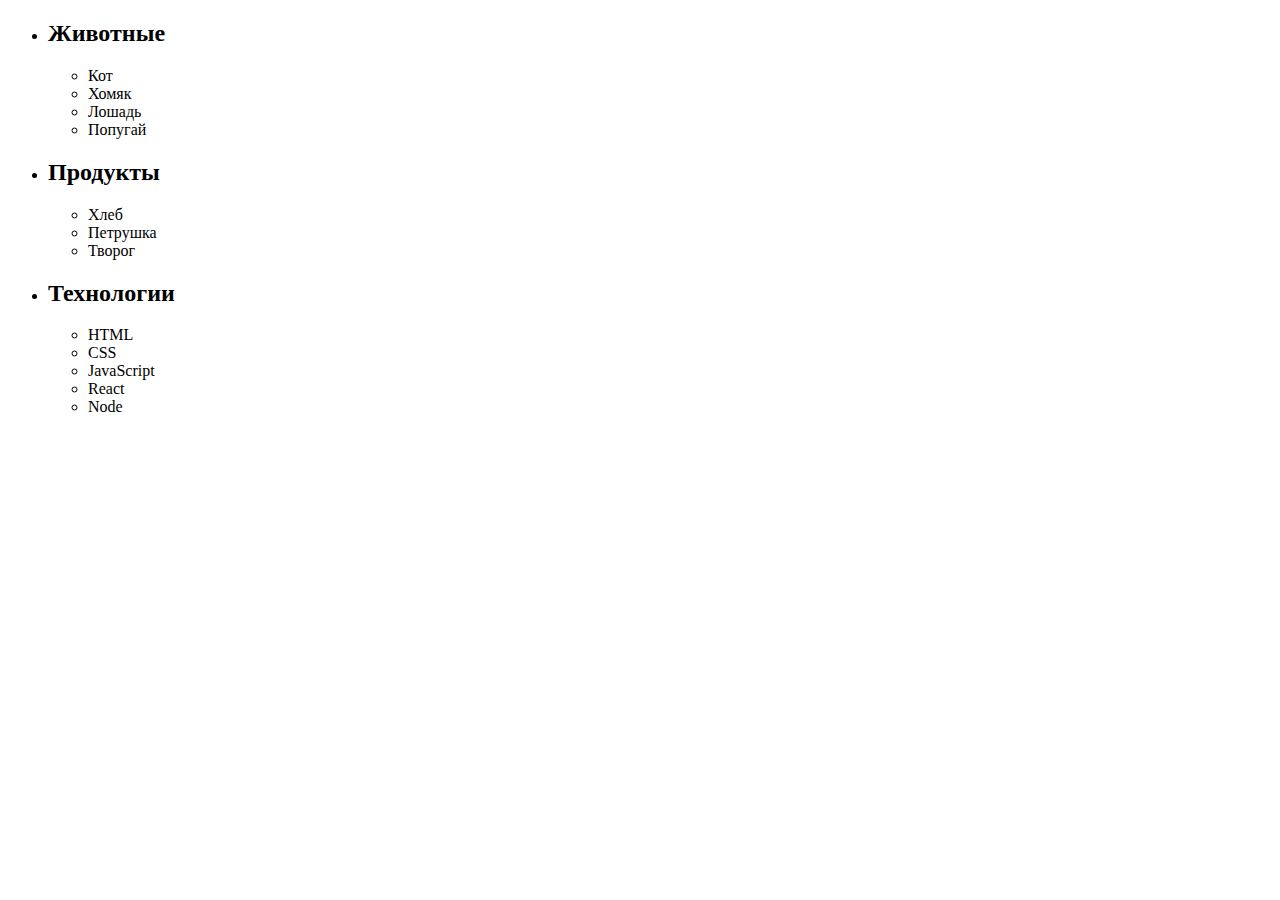
<file: task-01.html>
<!DOCTYPE html>
<html lang="en">
<head>
    <meta charset="UTF-8">
    <meta http-equiv="X-UA-Compatible" content="IE=edge">
    <meta name="viewport" content="width=device-width, initial-scale=1.0">
    <title>Document</title>
</head>
<body>
    <ul id="categories">
        <li class="categories-item">
            <h2>Животные</h2>

            <ul>
                <li>Кот</li>
                <li>Хомяк</li>
                <li>Лошадь</li>
                <li>Попугай</li>
            </ul>
        </li>
        <li class="categories-item">
            <h2>Продукты</h2>

            <ul>
                <li>Хлеб</li>
                <li>Петрушка</li>
                <li>Творог</li>
            </ul>
        </li>
        <li class="categories-item">
            <h2>Технологии</h2>

            <ul>
                <li>HTML</li>
                <li>CSS</li>
                <li>JavaScript</li>
                <li>React</li>
                <li>Node</li>
            </ul>
        </li>
    </ul>

    <script src="./js/task-01.js" type="module"></script>
</body>
</html>
</file>
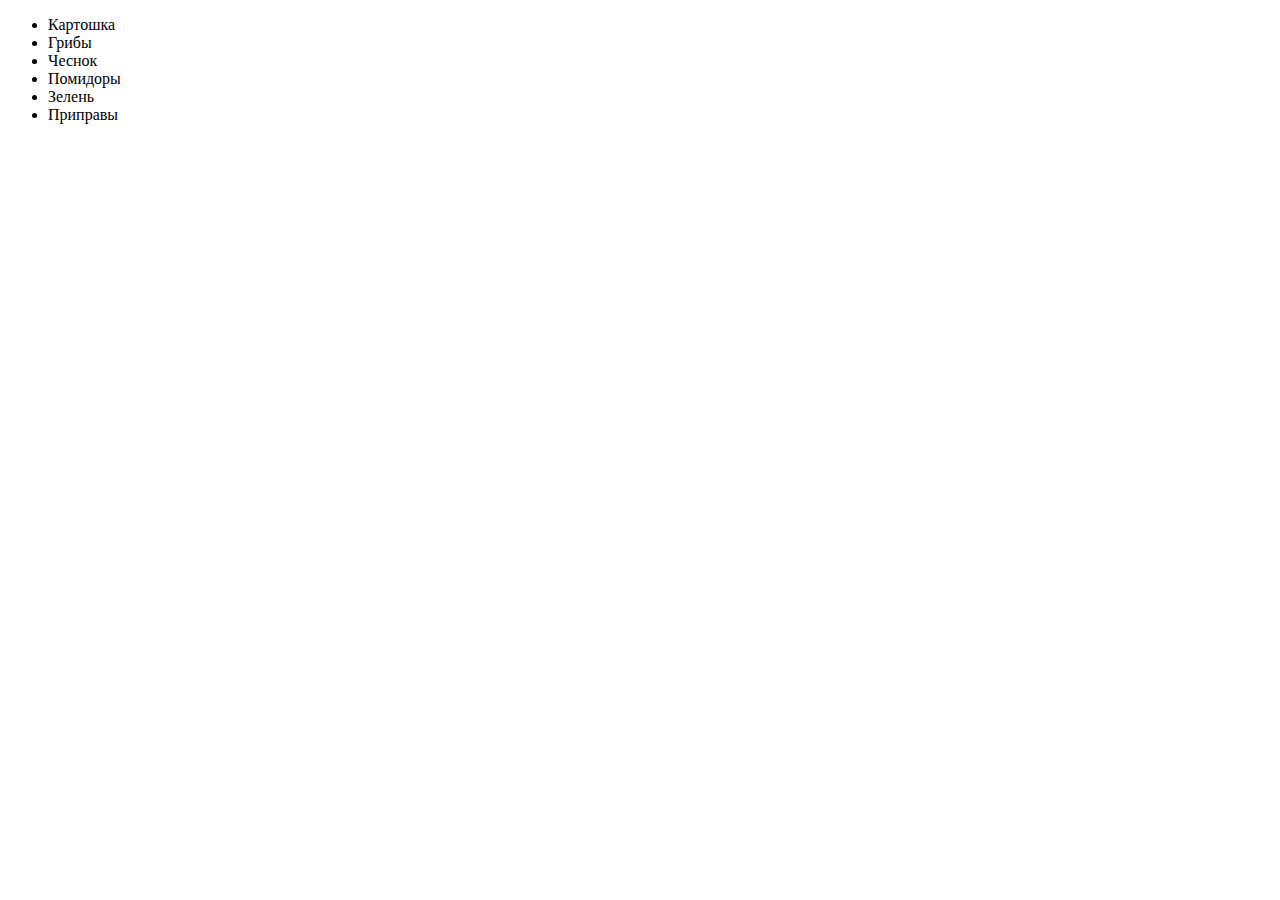
<file: task-02.html>
<!DOCTYPE html>
<html lang="en">
<head>
    <meta charset="UTF-8">
    <meta http-equiv="X-UA-Compatible" content="IE=edge">
    <meta name="viewport" content="width=device-width, initial-scale=1.0">
    <title>Document</title>
</head>
<body>
    <ul id="ingredients"></ul>
    <script src="./js/task-02.js" type="module"></script>
</body>
</html>
</file>
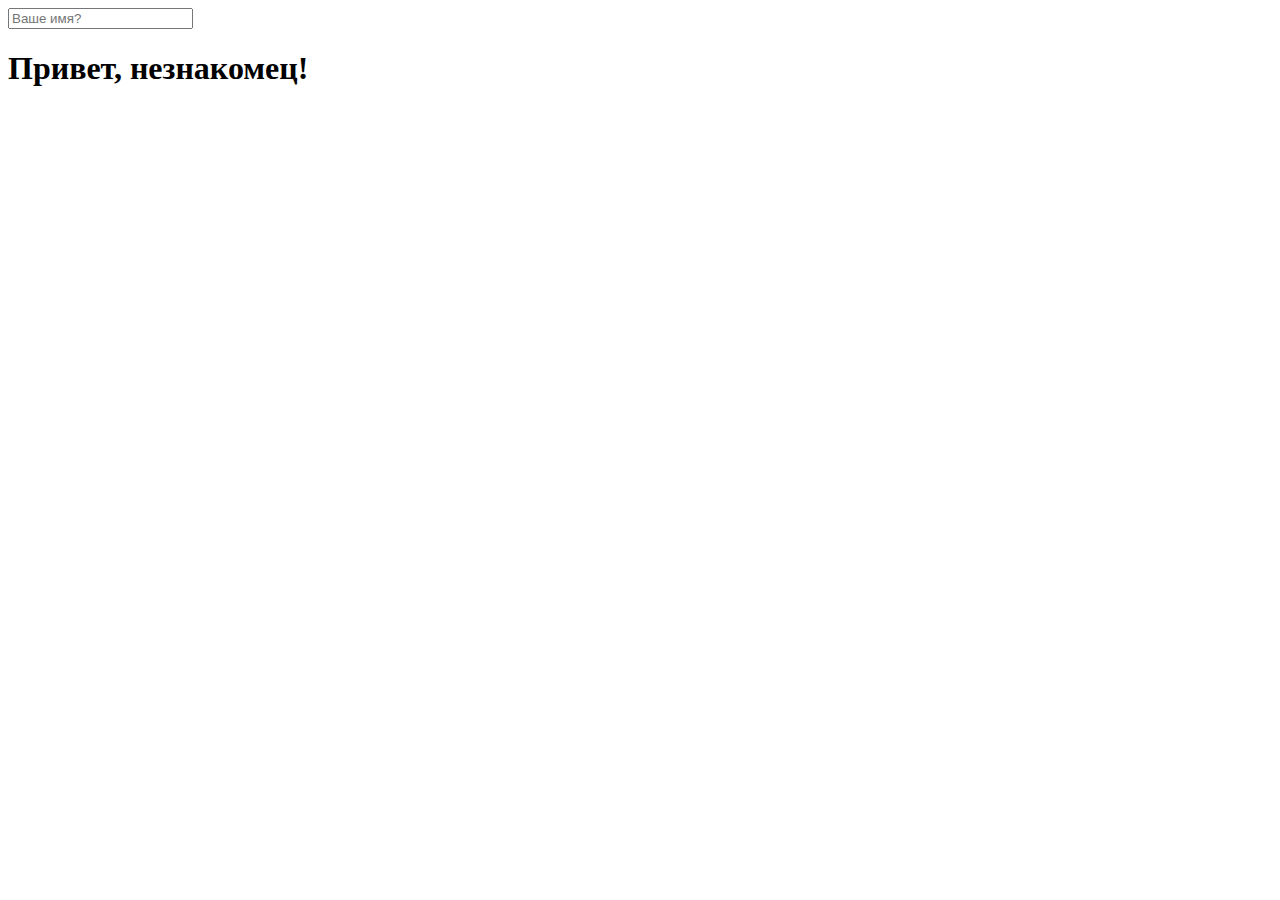
<file: task-05.html>
<!DOCTYPE html>
<html lang="en">
<head>
    <meta charset="UTF-8">
    <meta http-equiv="X-UA-Compatible" content="IE=edge">
    <meta name="viewport" content="width=device-width, initial-scale=1.0">
    <title>Document</title>
</head>
<body>
    <input type="text" placeholder="Ваше имя?" id="name-input" />
    <h1>Привет, <span id="name-output">незнакомец</span>!</h1>
    <script src="./js/task-05.js" type="module"></script>
</body>
</html>
</file>
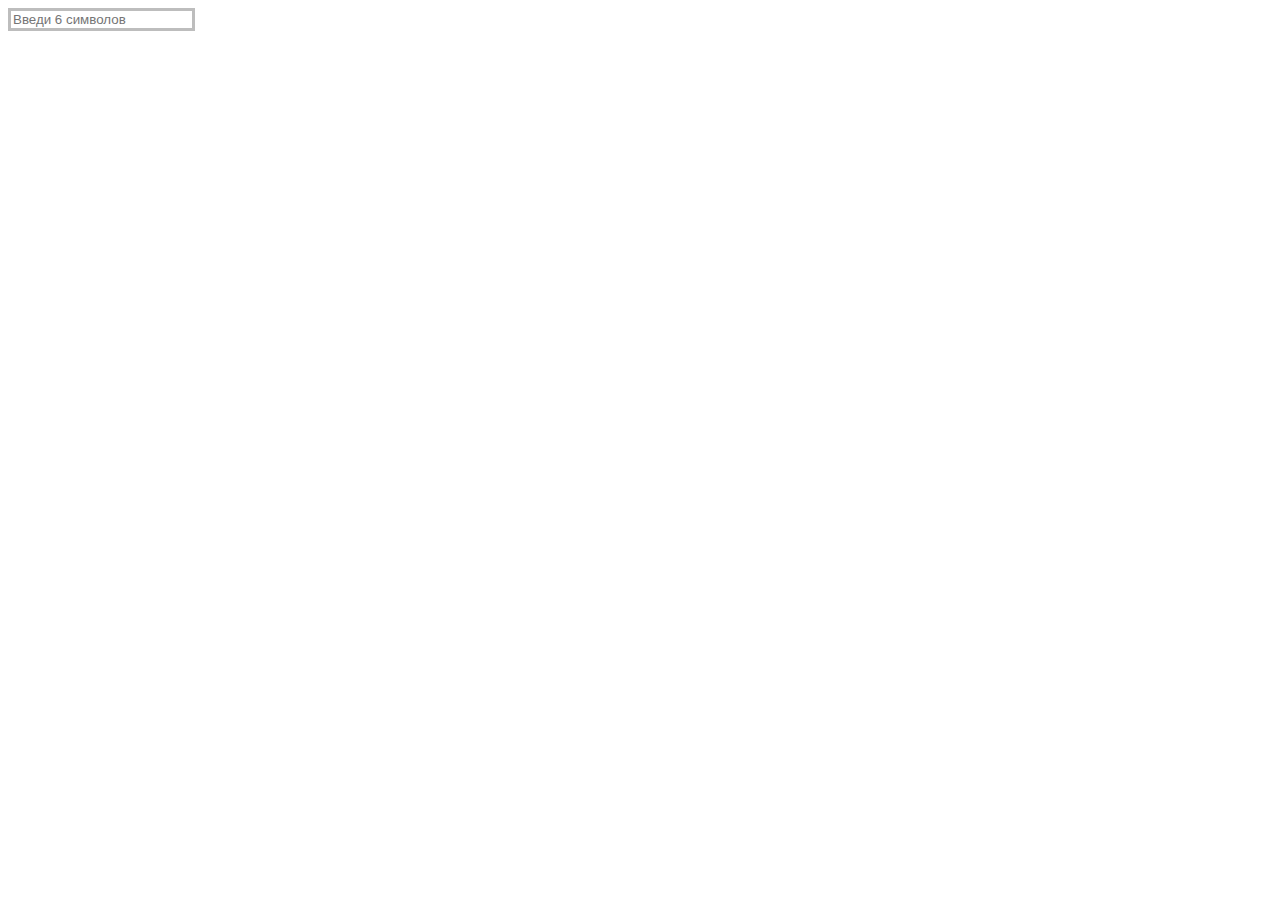
<file: task-06.html>
<!DOCTYPE html>
<html lang="en">
<head>
    <meta charset="UTF-8">
    <meta http-equiv="X-UA-Compatible" content="IE=edge">
    <meta name="viewport" content="width=device-width, initial-scale=1.0">
    <link rel="stylesheet" href="styles.css">
    <title>Document</title>
</head>
<body>
    <input
    type="text"
    id="validation-input"
    data-length="6"
    placeholder="Введи 6 символов"
  />
    <script src="./js/task-06.js" type="module"></script>
</body>
</html>
</file>
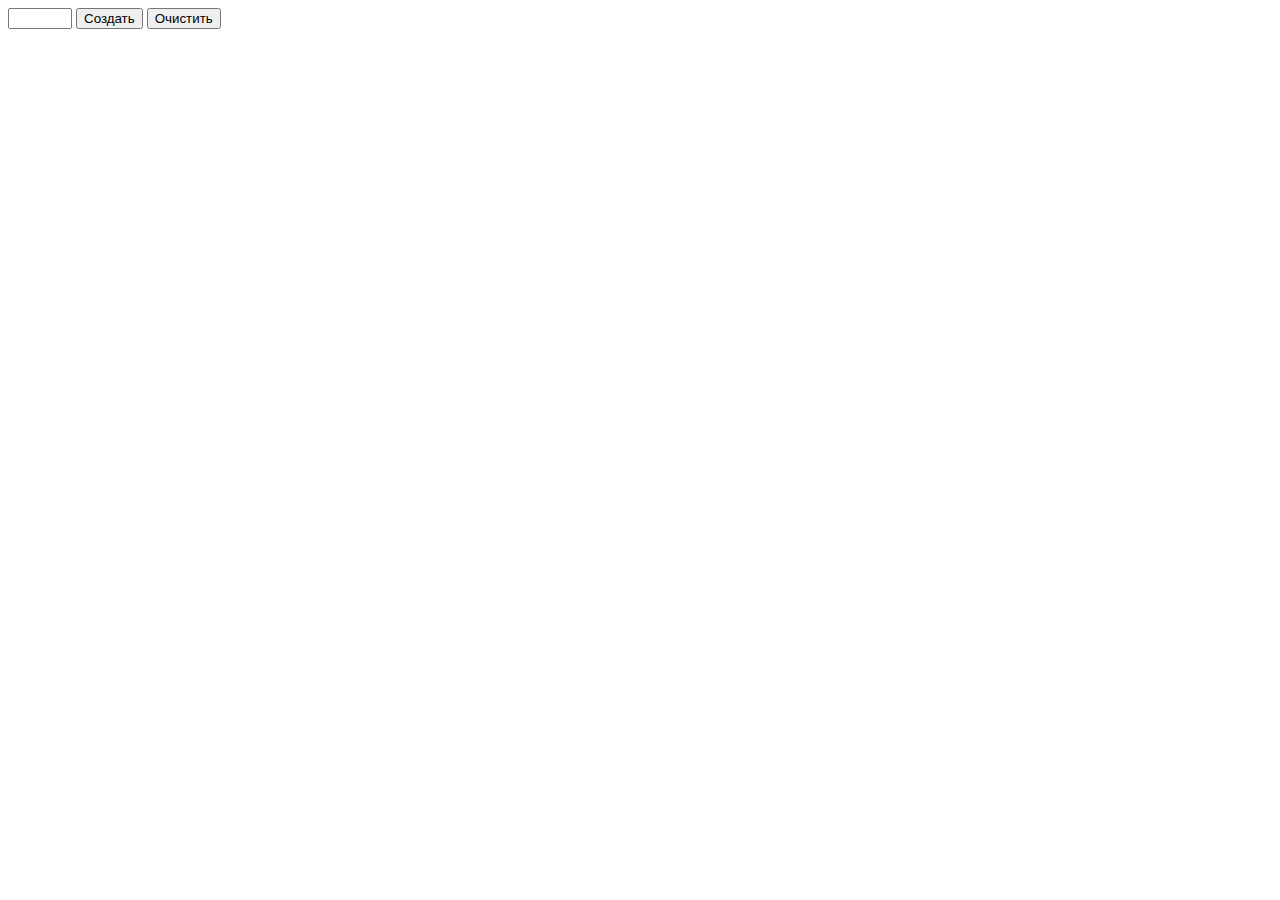
<file: task-08.html>
<!DOCTYPE html>
<html lang="en">
<head>
    <meta charset="UTF-8">
    <meta http-equiv="X-UA-Compatible" content="IE=edge">
    <meta name="viewport" content="width=device-width, initial-scale=1.0">
    <title>Document</title>
</head>
<body>

<div id="controls">
    <input type="number" min="0" max="100" step="1" />
    <button type="button" data-action="render">Создать</button>
    <button type="button" data-action="destroy">Очистить</button>
  </div>
  
  <div id="boxes"></div>
    <script src="./js/task-08.js" type="module"></script>
</body>
</html>
</file>
<file: styles.css>
#gallery {
    display: flex;
    flex-wrap: wrap;
    margin-top: -10px;
    margin-left: -10px;
    list-style: none;
}

.item {
    margin-top: 10px;
    margin-left: 10px;
    width: calc(100% / 3 - 10px);
}

img {
      width: 100%;
      height: 100%;
}

#validation-input {
    border: 3px solid #bdbdbd;
  }
  
  #validation-input.valid {
    border-color: #4caf50;
  }
  
  #validation-input.invalid {
    border-color: #f44336;
  }

  ul {
    list-style: none;
  }

  ul > li {
    margin-bottom: 10px;
  }
  .link {
    text-decoration: none;
    color: black;
    font-size: 20px;

  }

  .link:hover,
  .link:focus {
    color: blueviolet;
    font-size: 24px;
  }
</file>
